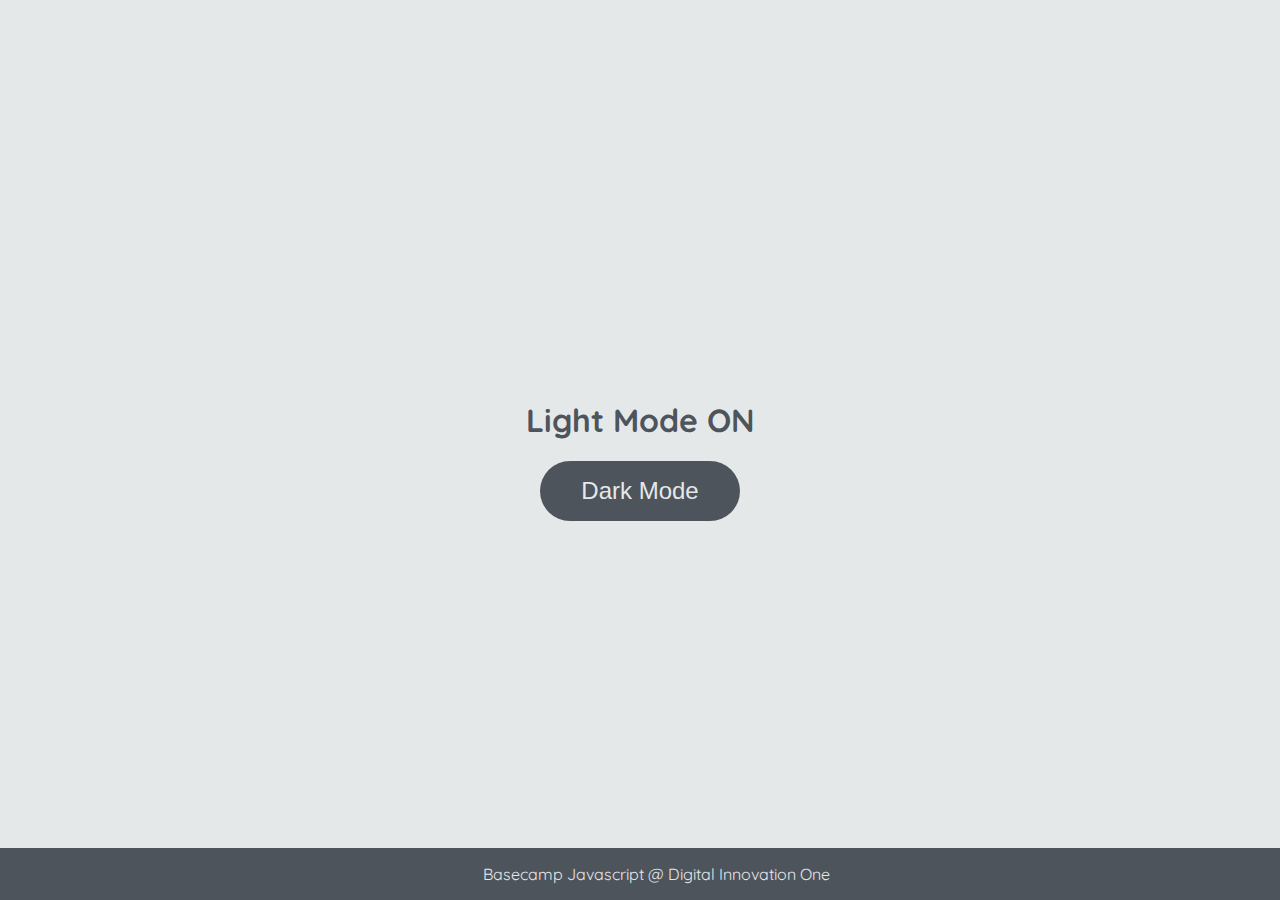
<file: JavaScript/6 Manipulando a D.O.M com JavaScript/index.html>
<!DOCTYPE html>
<html lang="en">
	<head>
		<meta charset="UTF-8" />
		<meta http-equiv="X-UA-Compatible" content="IE=edge" />
		<meta name="viewport" content="width=device-width, initial-scale=1.0" />
		<link rel="stylesheet" href="assets/css/style.css" />
		<title>Dark mode and Light Mode</title>
	</head>
	<body>
		<main>
			<h1 id="page-title">Light Mode ON</h1>
			<button aria-label="selecionar-modo" id="mode-selector">Dark Mode</button>
		</main>

		<footer>Basecamp Javascript @ Digital Innovation One</footer>
		<script src="assets/js/darkMode.js"></script>
	</body>
</html>
</file>
<file: JavaScript/6 Manipulando a D.O.M com JavaScript/assets/css/style.css>
@import url('https://fonts.googleapis.com/css2?family=Quicksand:wght@300;400;600&display=swap');

body {
	background-color: #e5e8e8;
	color: #4e545c;
	margin: 0;
	font-family: 'Quicksand';
}

body.dark-mode {
	background-color: #000401;
	color: #e5e8e8;
}

main {
	height: 100vh;
	width: 100%;
	display: flex;
	flex-direction: column;
	align-items: center;
	justify-content: center;
}

footer {
	width: 100%;
	background-color: #4e545c;
	padding: 16px;
	color: #e5e8e8;
	position: fixed;
	bottom: 0;
	text-align: center;
	font-weight: 400;
}

footer.dark-mode {
	background-color: #8d9797;
	color: #000401;
}

button {
	border-radius: 40px;
	font-size: 1.5rem;
	height: 60px;
	width: 200px;
	border: none;
	background-color: #4e545c;
	color: #e5e8e8;
	transition: all 0.5s linear;
}

button:hover {
	background-color: #000401;
}

button.dark-mode {
	background-color: #e5e8e8;
	color: #4e545c;
}

button.dark-mode:hover {
	background-color: #4e545c;
	color: #e5e8e8;
}
</file>
